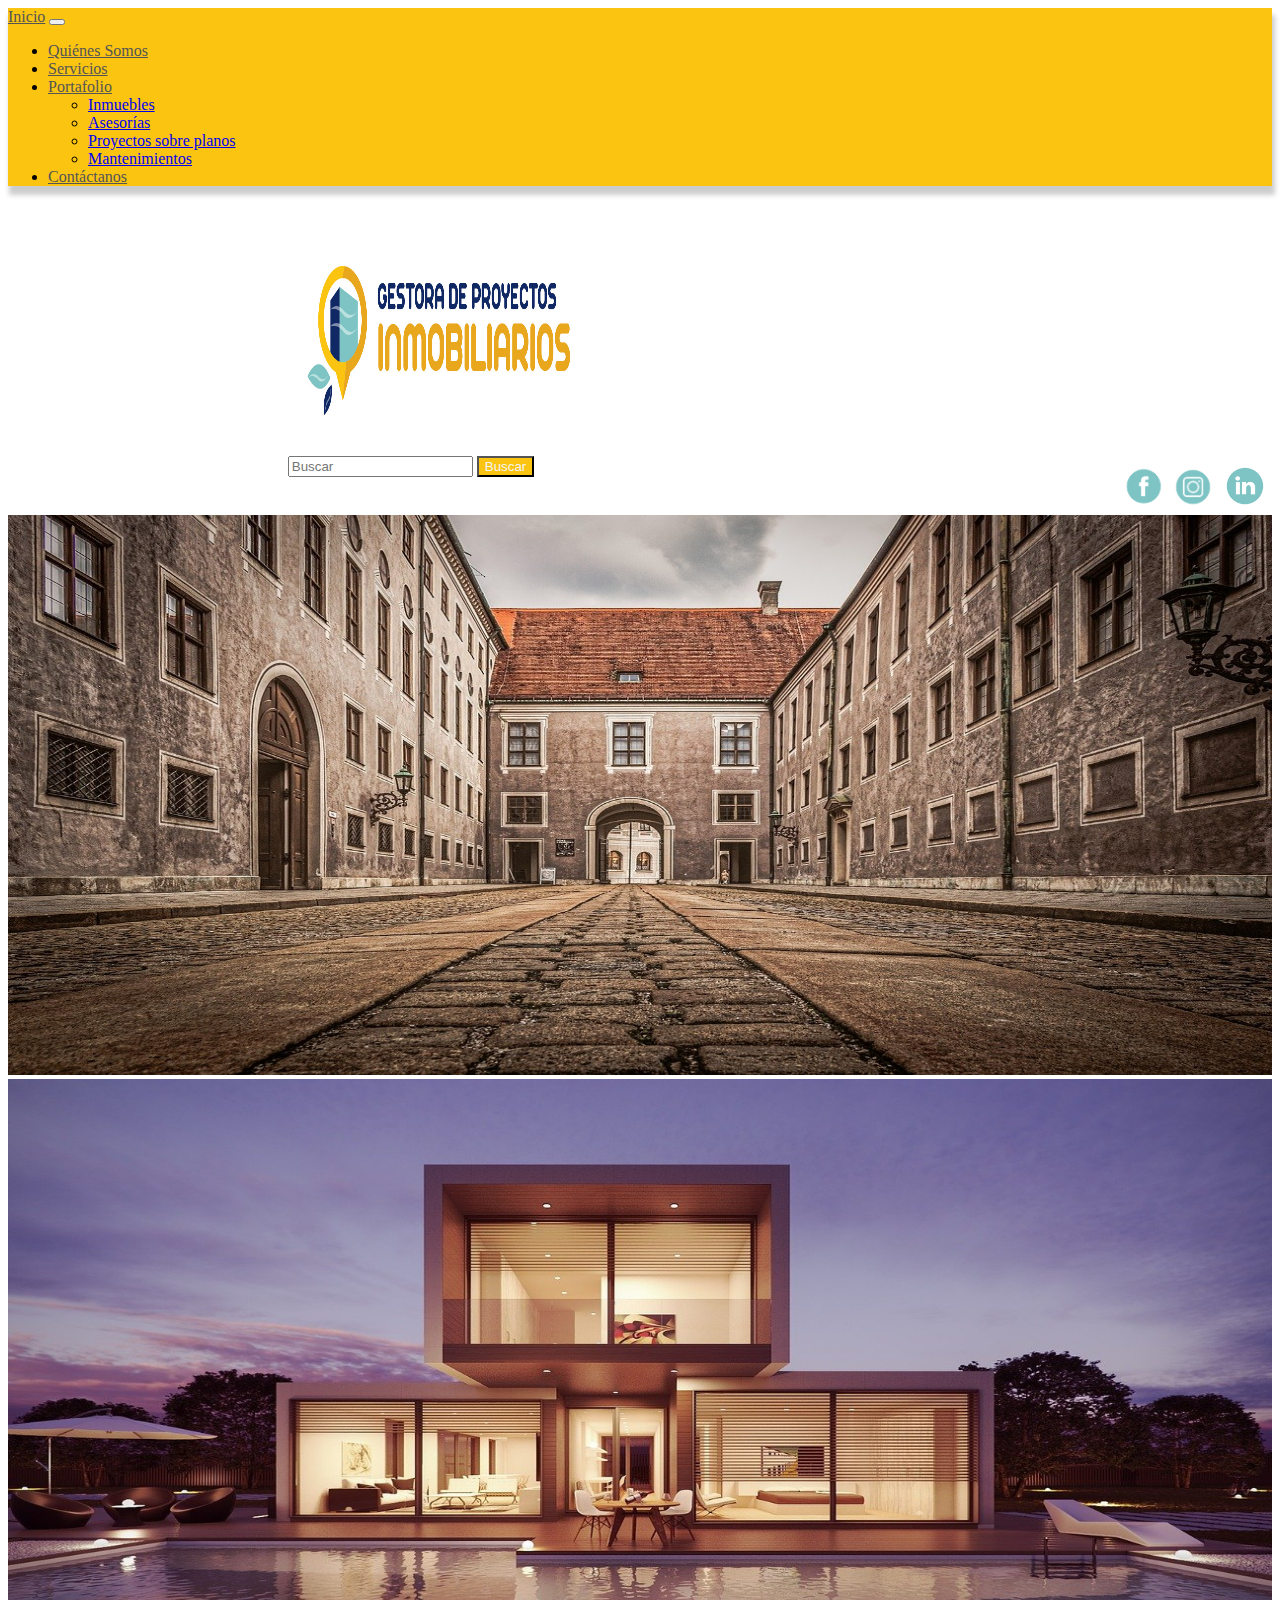
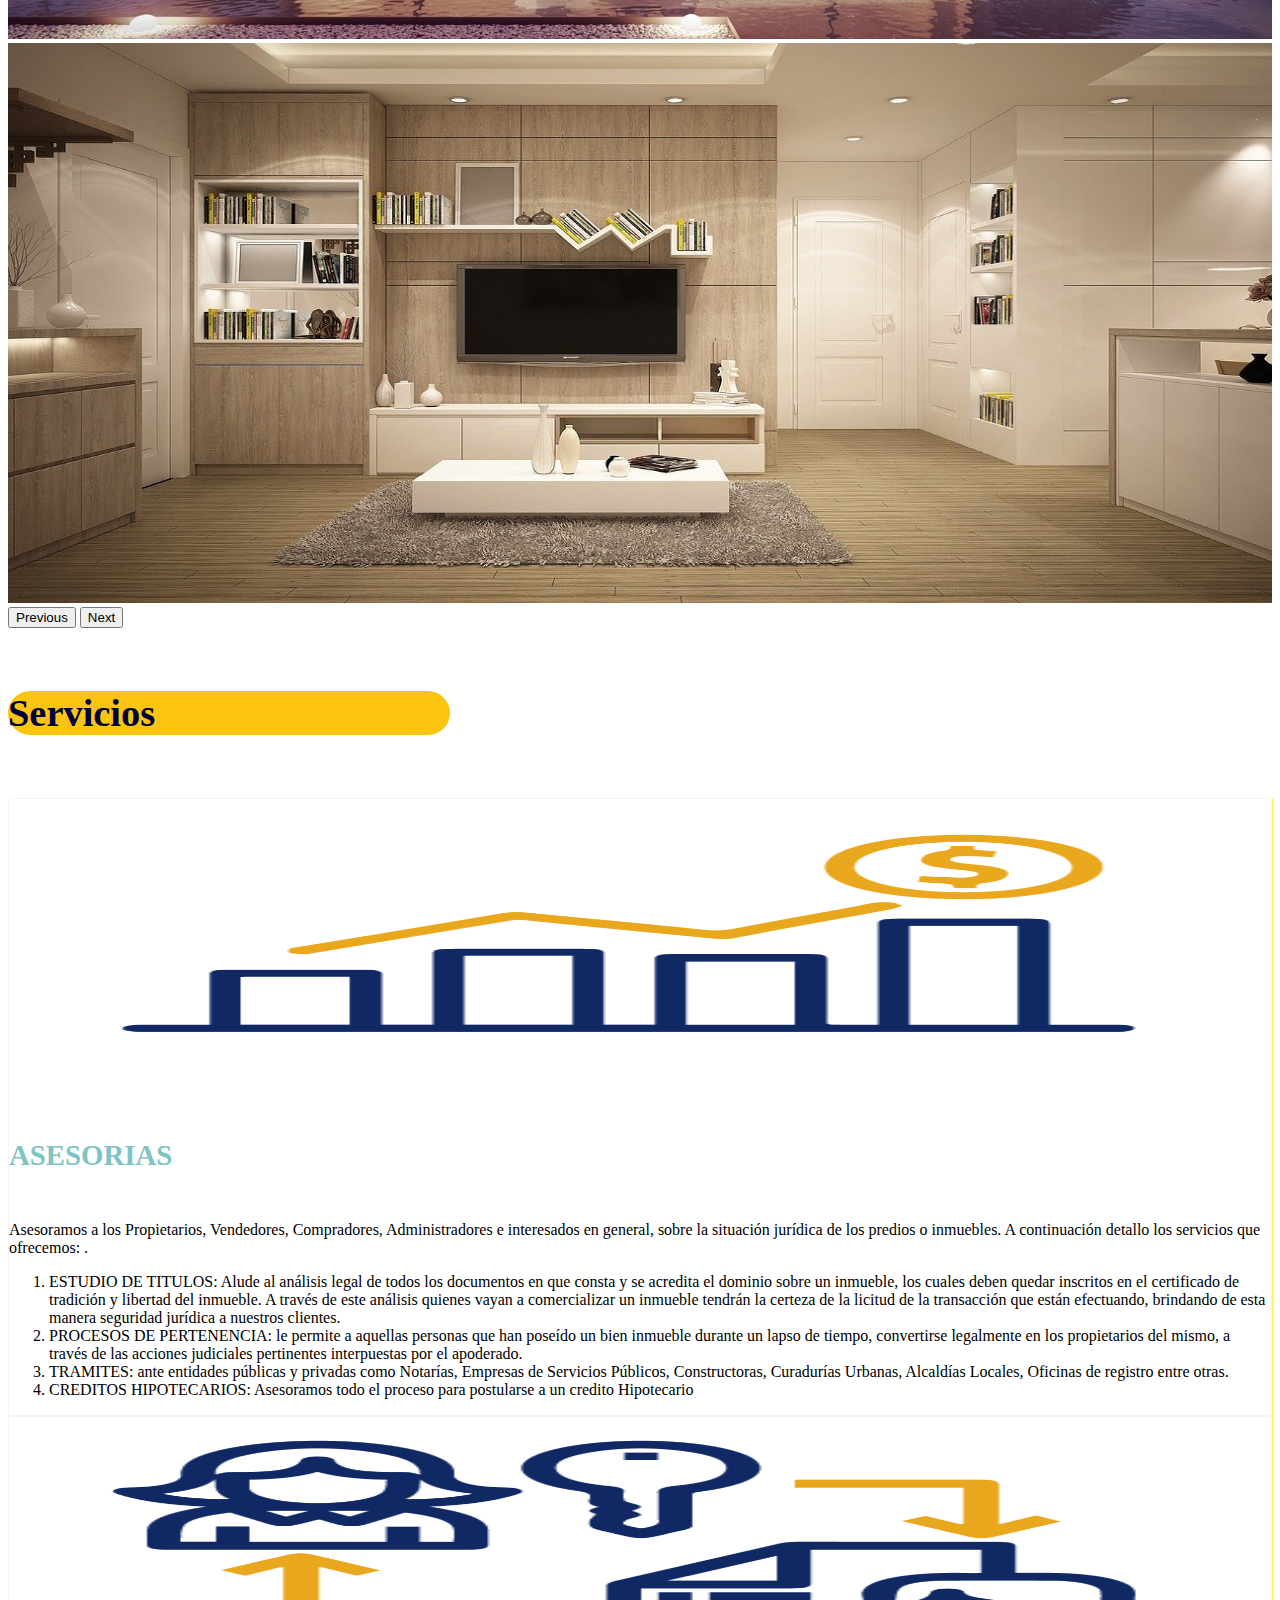
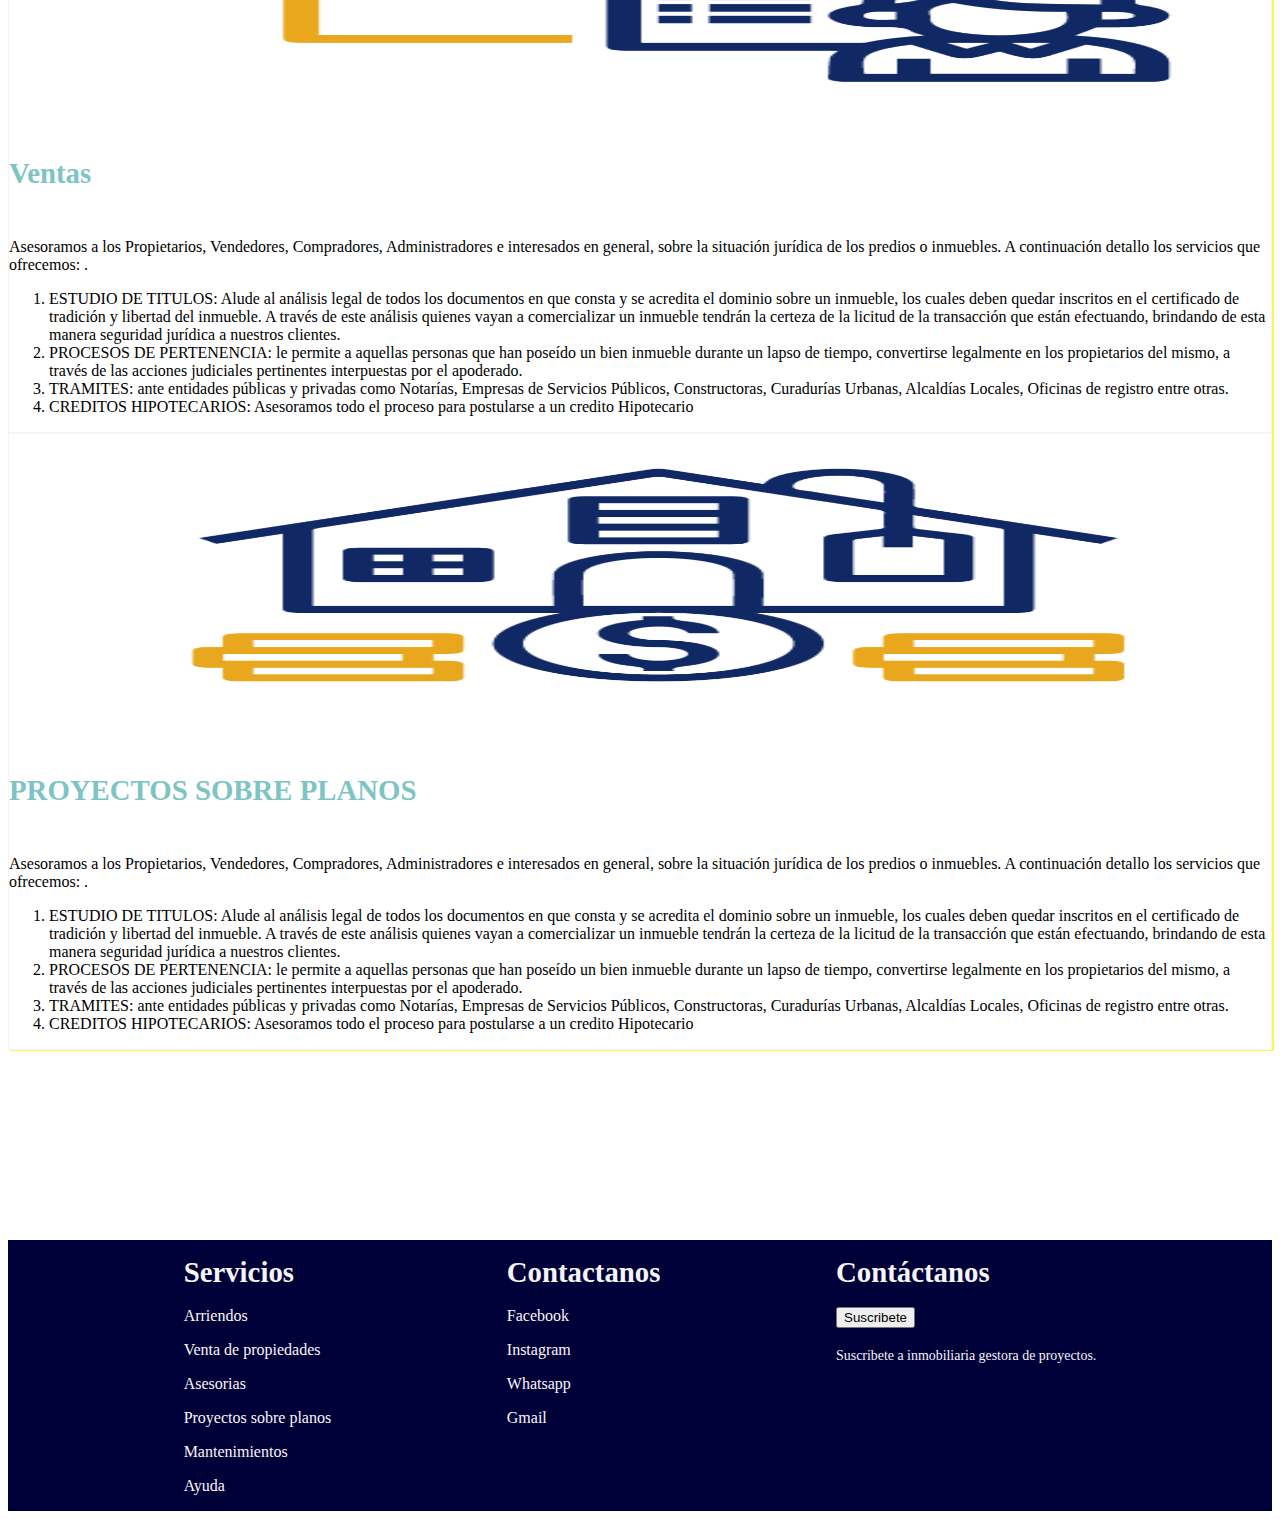
<file: indexa.html>
<!DOCTYPE html>
<html lang="en">

<head>
    <meta charset="UTF-8">
    <meta http-equiv="X-UA-Compatible" content="IE=edge">
    <meta name="viewport" content="width=device-width, initial-scale=1.0">
    <title>Document</title>
    <link rel="stylesheet" href="./stylesa.css">
    <link href="https://cdn.jsdelivr.net/npm/bootstrap@5.0.2/dist/css/bootstrap.min.css" rel="stylesheet"
        integrity="sha384-EVSTQN3/azprG1Anm3QDgpJLIm9Nao0Yz1ztcQTwFspd3yD65VohhpuuCOmLASjC" crossorigin="anonymous">
    <link href="https://fonts.googleapis.com/icon?family=Material+Icons" rel="stylesheet">
    <link href="https://fonts.googleapis.com/css2?family=Raleway:ital,wght@1,500&display=swap" rel="stylesheet">
    
</head>

<body>
    <header>
        <nav class="navbar d-flex navbar-expand-lg navbar-light">
            <div class="container-fluid">
                <a class="nav-link active" href="./index.html">Inicio</a>
                <button class="navbar-toggler bg-primary" type="button" data-bs-toggle="collapse"
                    data-bs-target="#navbarToggleExternalContent" aria-controls="navbarToggleExternalContent"
                    aria-expanded="false" aria-label="Toggle navigation">
                    <span class="navbar-toggler-icon bg-warning"></span>
                </button>
                <div class="collapse navbar-collapse" id="navbarScroll">
                    <ul class="navbar-nav">
                        <li class="nav-item">
                            <a class="nav-link" href="./Quienes-somos.html"> Quiénes Somos</a>
                        </li>
                        <li class="nav-item">
                            <a class="nav-link active" href="./indexa.html">Servicios</a>
                        </li>

                        <li class="nav-item dropdown">
                            <a class="nav-link dropdown-toggle" href="#" id="navbarScrollingDropdown" role="button"
                                data-bs-toggle="dropdown" aria-expanded="false">
                                Portafolio
                            </a>
                            <ul class="dropdown-menu color" aria-labelledby="navbarDropdownMenuLink">
                                <li> <a class="dropdown-item" href="./inmuebles.html">Inmuebles</a></li>
                                <li><a class="dropdown-item" href="#">Asesorías</a></li>
                                <li><a class="dropdown-item" href="#">Proyectos sobre planos</a></li>
                                <li><a class="dropdown-item" href="#">Mantenimientos</a></li>


                            </ul>
                        </li>

                        <li class="nav-item">
                            <a class="nav-link" href="contactanos.html">Contáctanos</a>
                        </li>

                    </ul>
                </div>
            </div>

        </nav>
    </header>

    <section class="logo-buscador">
        <div class="container-fluid logo">
            <form class="d-flex ">
                <img src="./imagenes/iconos/logo.png" alt="">
                <div class="d-flex align-self-center buscador">
                    <input class="form-control boton-buscador " form="buscar" type="search" placeholder="Buscar">
                    <button class="btn search" type="submit" id="buscar">Buscar</button>
                </div>
            </form>
        </div>

    </section>
    <section>
        <div class="container-redes ">

            <li class=" Redes">
                <a href="https://www.facebook.com/gestoraproyectosinmobiliarios">
                    <img src="./imagenes/iconos/Iconos_RRSS_FB.png" alt=""></a>

            </li>
            <li class="Redes">
                <a href="https://www.instagram.com/jorly_gestorainmobiliaria/?hl=es-la">
                    <img src="./imagenes/iconos/Iconos_RRSS_IG.png" alt=""></a>

            </li>
            <li class="Redes">
                <a href="https://www.linkedin.com/in/jorly-katiana-02372025">
                    <img src="./imagenes/iconos/Iconos_RRSS_linkedin_Linkedin.png" alt=""></a>

            </li>

        </div>
    </section>

    
    <div id="carouselExampleFade" class="carousel slide carousel-fade" data-bs-ride="carousel">
        <div class="carousel-inner">
            <div class="carousel-item active">
                <img src="./imagenes/casas/munich-3216809_1280.jpg" class="d-block w-100" alt="...">
            </div>
            <div class="carousel-item">
                <img src="./imagenes/casas/house-1477041_1280.jpg" class="d-block w-100" alt="...">
            </div>
            <div class="carousel-item">
                <img src="./imagenes/casas/furniture-998265_1280.jpg" class="d-block w-100" alt="...">
            </div>
        </div>
        <button class="carousel-control-prev" type="button" data-bs-target="#carouselExampleFade" data-bs-slide="prev">
            <span class="carousel-control-prev-icon" aria-hidden="true"></span>
            <span class="visually-hidden">Previous</span>
        </button>
        <button class="carousel-control-next" type="button" data-bs-target="#carouselExampleFade" data-bs-slide="next">
            <span class="carousel-control-next-icon" aria-hidden="true"></span>
            <span class="visually-hidden">Next</span>
        </button>
    </div>
    <section>
        <div class="titulo-apartamentos">
            <div class="container-servicios col-12	col-sm-12	col-md-12	col-lg-12	col-xl-10	col-xxl-12">
                <h2 class="Servicios-principal text-center col-3	col-sm-3	col-md-3	col-lg-12	col-xl-12	col-xxl-12">
                    Servicios </h2>
            </div>

        </div>
    </section>


    <section class="casas">

        <div class="container ">
            <div class="card  p-4" style="min-width: 100vh;">
                <div class="row g-0">
                    <div class="col-md-4">
                        <img src="./imagenes/iconos/asesorias.png" class="img-fluid rounded-start" alt="...">

                    </div>
                    <div class="col-md-8">
                        <div class="card-body">

                            <h5 class="card-title"> ASESORIAS </h5>
                            <p class="card-text">
                            <p> Asesoramos a los Propietarios, Vendedores, Compradores, Administradores e
                                interesados en
                                general, sobre la situación jurídica de los predios o inmuebles. A continuación
                                detallo
                                los servicios que ofrecemos: .
                            </p>
                            <ol>
                                <li> ESTUDIO DE TITULOS: Alude al análisis legal de todos los documentos en que
                                    consta y
                                    se acredita el dominio sobre un inmueble, los cuales deben quedar inscritos en
                                    el
                                    certificado de tradición y libertad del inmueble. A través de este análisis
                                    quienes
                                    vayan a comercializar un inmueble tendrán la certeza de la licitud de la
                                    transacción
                                    que están efectuando,
                                    brindando de esta manera seguridad jurídica a nuestros clientes.</li>
                                <li> PROCESOS DE PERTENENCIA: le permite a aquellas personas que han poseído un bien
                                    inmueble durante un lapso de tiempo, convertirse legalmente en los propietarios
                                    del
                                    mismo, a través de las acciones judiciales pertinentes interpuestas por el
                                    apoderado. </li>
                                <li> TRAMITES: ante entidades públicas y privadas como Notarías, Empresas de
                                    Servicios
                                    Públicos, Constructoras, Curadurías Urbanas, Alcaldías Locales, Oficinas de
                                    registro
                                    entre otras.</li>
                                <li> CREDITOS HIPOTECARIOS: Asesoramos todo el proceso para postularse a un credito
                                    Hipotecario</li>

                            </ol>


                        </div>
                    </div>
                </div>
            </div>
            <div class="card  p-4" style="min-width: 100vh;">
                <div class="row g-0">
                    <div class="col-md-4">
                        <img src="./imagenes/iconos/arriendos.png" class="img-fluid rounded-start" alt="...">

                    </div>
                    <div class="col-md-8">
                        <div class="card-body">

                            <h5 class="card-title"> Ventas </h5>
                            <p class="card-text">
                            <p> Asesoramos a los Propietarios, Vendedores, Compradores, Administradores e
                                interesados en
                                general, sobre la situación jurídica de los predios o inmuebles. A continuación
                                detallo
                                los servicios que ofrecemos: . </p>
                            <ol>
                                <li> ESTUDIO DE TITULOS: Alude al análisis legal de todos los documentos en que
                                    consta y
                                    se acredita el dominio sobre un inmueble, los cuales deben quedar inscritos en
                                    el
                                    certificado de tradición y libertad del inmueble. A través de este análisis
                                    quienes
                                    vayan a comercializar un inmueble tendrán la certeza de la licitud de la
                                    transacción
                                    que están efectuando,
                                    brindando de esta manera seguridad jurídica a nuestros clientes.</li>
                                <li> PROCESOS DE PERTENENCIA: le permite a aquellas personas que han poseído un bien
                                    inmueble durante un lapso de tiempo, convertirse legalmente en los propietarios
                                    del
                                    mismo, a través de las acciones judiciales pertinentes interpuestas por el
                                    apoderado. </li>
                                <li> TRAMITES: ante entidades públicas y privadas como Notarías, Empresas de
                                    Servicios
                                    Públicos, Constructoras, Curadurías Urbanas, Alcaldías Locales, Oficinas de
                                    registro
                                    entre otras.</li>
                                <li> CREDITOS HIPOTECARIOS: Asesoramos todo el proceso para postularse a un credito
                                    Hipotecario</li>

                            </ol>

                        </div>
                    </div>
                </div>
            </div>
            <div class="card  p-4" style="min-width: 100vh;">
                <div class="row g-0">
                    <div class="col-md-4">
                        <img src="./imagenes/iconos/ventas.png" class="img-fluid rounded-start" alt="...">

                    </div>
                    <div class="col-md-8">
                        <div class="card-body">

                            <h5 class="card-title"> PROYECTOS SOBRE PLANOS </h5>
                            <p class="card-text">
                            <p> Asesoramos a los Propietarios, Vendedores, Compradores, Administradores e
                                interesados en
                                general, sobre la situación jurídica de los predios o inmuebles. A continuación
                                detallo
                                los servicios que ofrecemos: . </p>
                            <ol>
                                <li> ESTUDIO DE TITULOS: Alude al análisis legal de todos los documentos en que
                                    consta y
                                    se acredita el dominio sobre un inmueble, los cuales deben quedar inscritos en
                                    el
                                    certificado de tradición y libertad del inmueble. A través de este análisis
                                    quienes
                                    vayan a comercializar un inmueble tendrán la certeza de la licitud de la
                                    transacción
                                    que están efectuando,
                                    brindando de esta manera seguridad jurídica a nuestros clientes.</li>
                                <li> PROCESOS DE PERTENENCIA: le permite a aquellas personas que han poseído un bien
                                    inmueble durante un lapso de tiempo, convertirse legalmente en los propietarios
                                    del
                                    mismo, a través de las acciones judiciales pertinentes interpuestas por el
                                    apoderado. </li>
                                <li> TRAMITES: ante entidades públicas y privadas como Notarías, Empresas de
                                    Servicios
                                    Públicos, Constructoras, Curadurías Urbanas, Alcaldías Locales, Oficinas de
                                    registro
                                    entre otras.</li>
                                <li> CREDITOS HIPOTECARIOS: Asesoramos todo el proceso para postularse a un credito
                                    Hipotecario</li>
                        </div>
                    </div>


                </div>
            </div>
        </div>





    </section>

    <footer>
        <section class="footer-container">
            <div class="izquierda">
                <h2 class="color-titulo"> Servicios</h2>
                <p class="parrafo-footer"> Arriendos</p>
                <p class="parrafo-footer"> Venta de propiedades </p>
                <p class="parrafo-footer"> Asesorias </p>
                <p class="parrafo-footer"> Proyectos sobre planos</p>
                <p class="parrafo-footer"> Mantenimientos</p>
                <p class="parrafo-footer"> Ayuda</p>





            </div>
            <div class="centro">
                <h2 class="color-titulo"> Contactanos</h2>
                <p class="parrafo-footer"> Facebook</p>
                <p class="parrafo-footer"> Instagram</p>
                <p class="parrafo-footer"> Whatsapp</p>
                <p class="parrafo-footer"> Gmail</p>



            </div>
            <div class="derecha">
                <h2 class="color-titulo"> Contáctanos </h2>
                <div class="buscador-footer">
                    <a href="contactanos.html"> <button class="btn btn-warning" type="submit">
                            Suscribete</button></a>

                </div>


                <p class="parrafo-izquierda"> Suscribete a inmobiliaria gestora de proyectos.</p>

            </div>







        </section>
    </footer>








    <script src="https://cdn.jsdelivr.net/npm/@popperjs/core@2.9.2/dist/umd/popper.min.js"
        integrity="sha384-IQsoLXl5PILFhosVNubq5LC7Qb9DXgDA9i+tQ8Zj3iwWAwPtgFTxbJ8NT4GN1R8p"
        crossorigin="anonymous"></script>
    <script src="https://cdn.jsdelivr.net/npm/bootstrap@5.0.2/dist/js/bootstrap.min.js"
        integrity="sha384-cVKIPhGWiC2Al4u+LWgxfKTRIcfu0JTxR+EQDz/bgldoEyl4H0zUF0QKbrJ0EcQF"
        crossorigin="anonymous"></script>
</body>

</html>
</file>
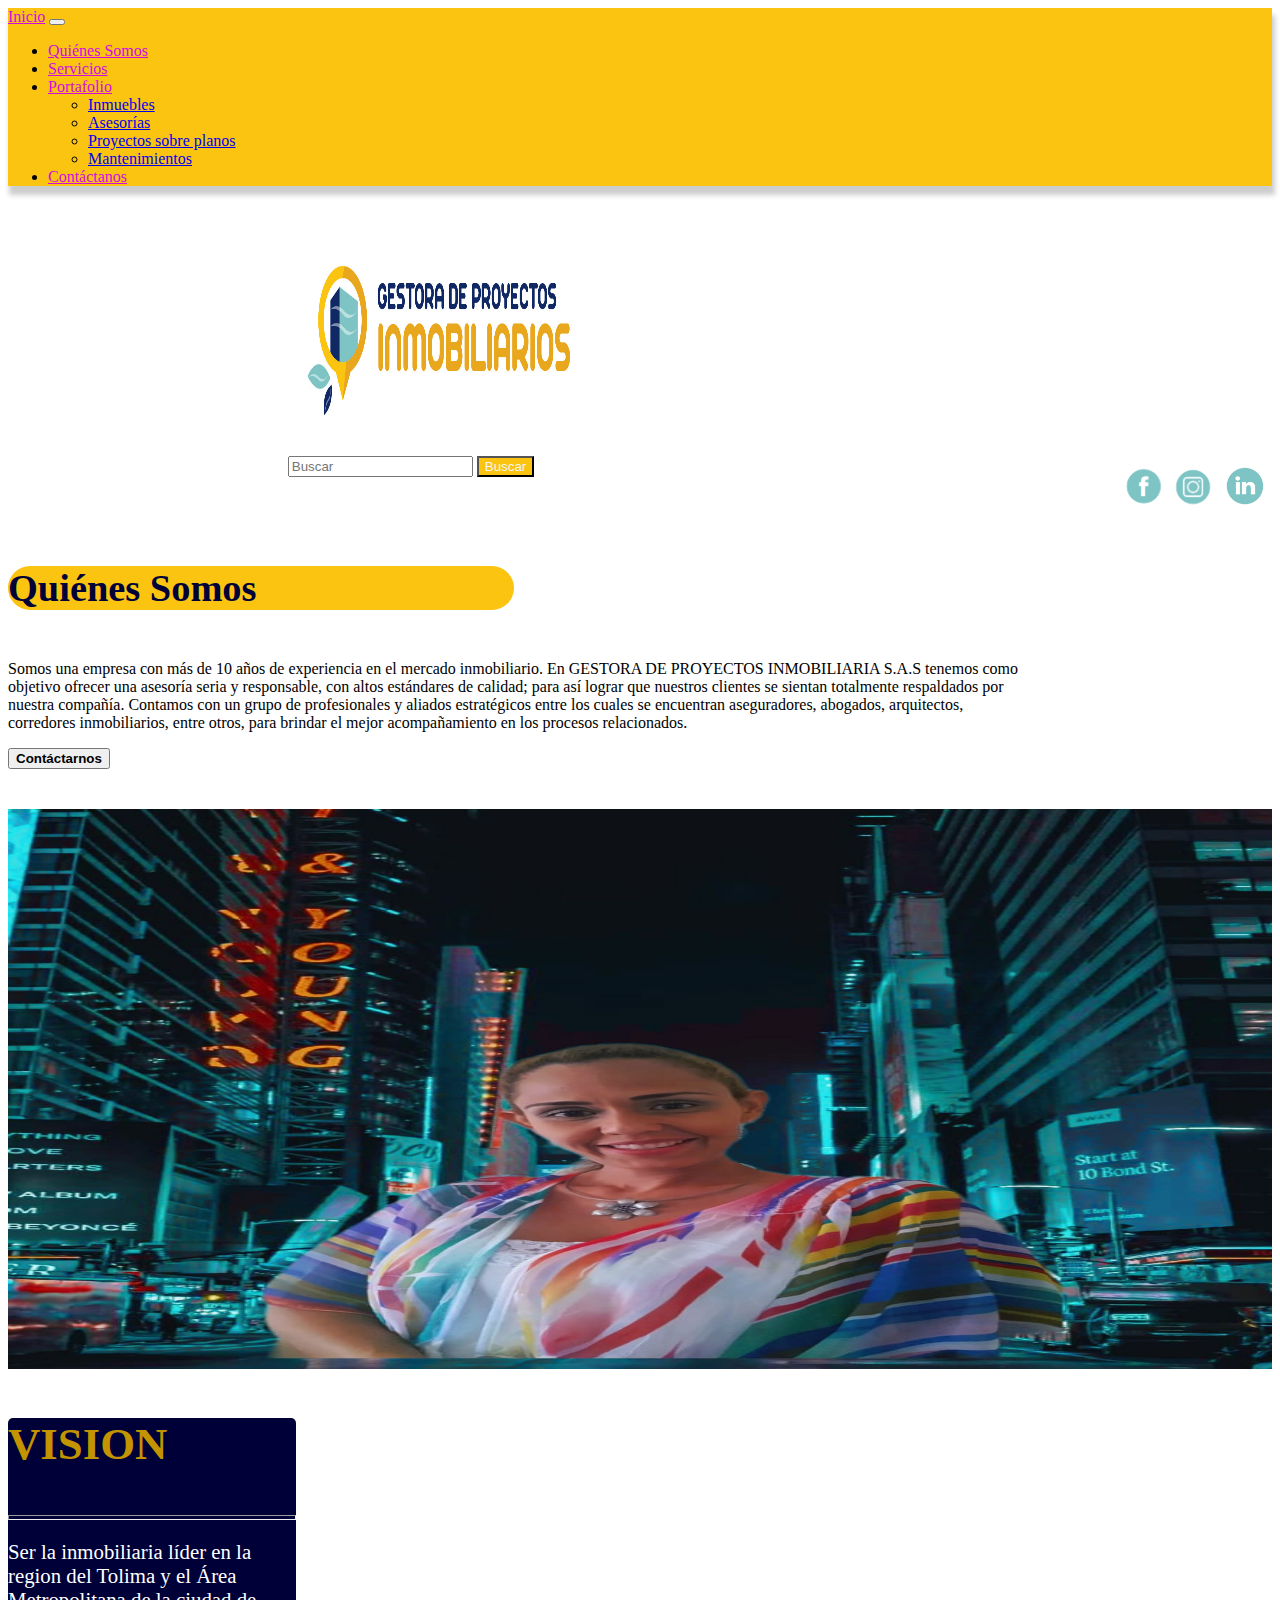
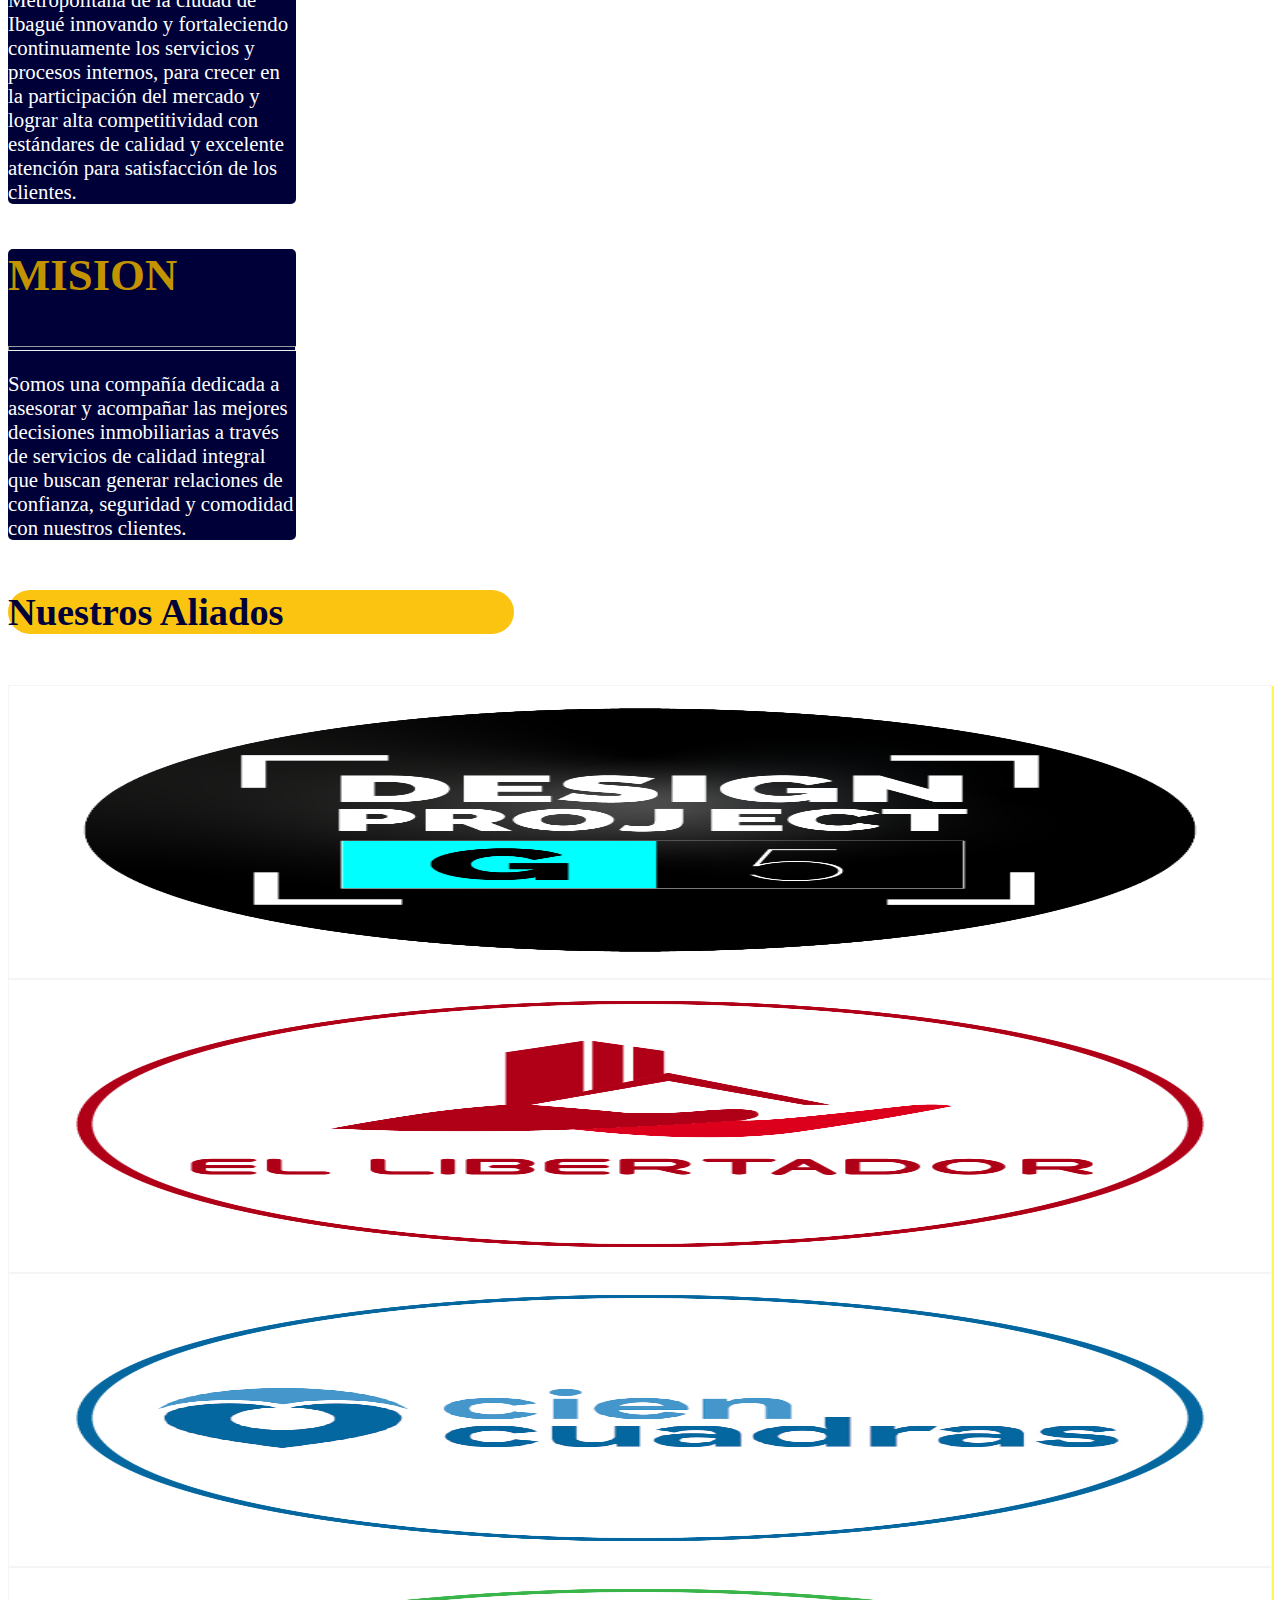
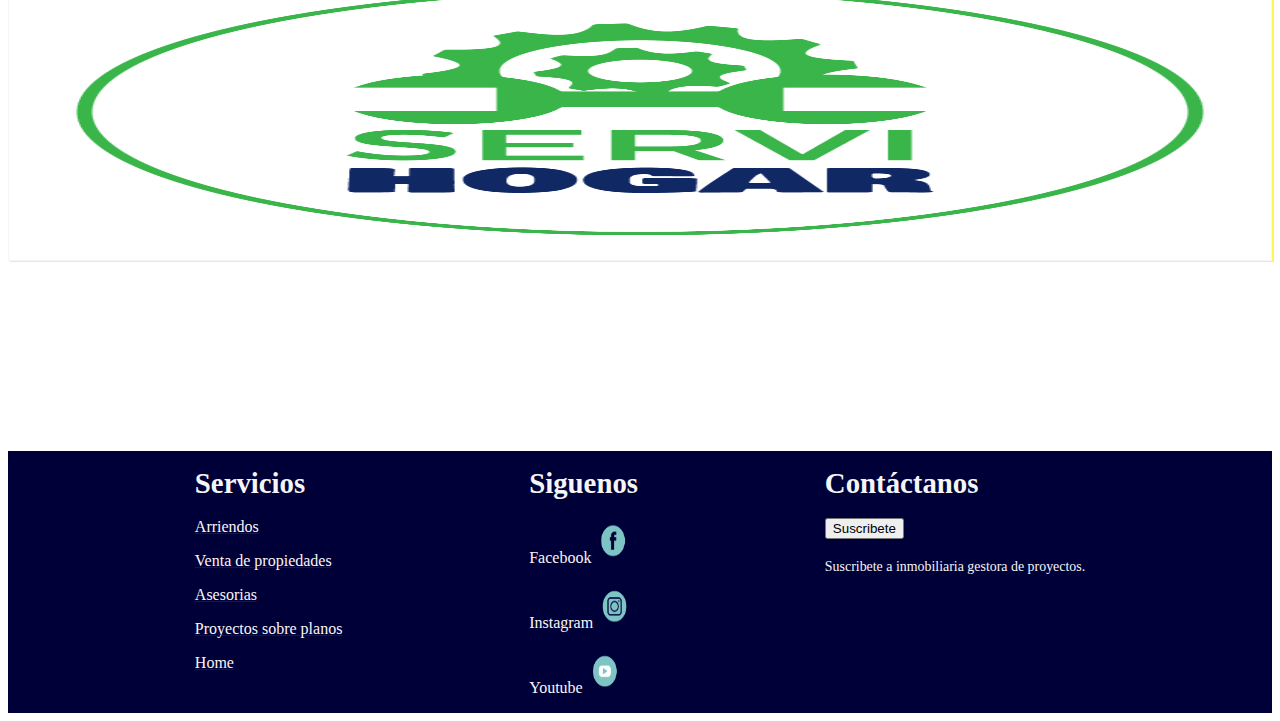
<file: Quienes-somos.html>
<!DOCTYPE html>
<html lang="en">

<head>
    <meta charset="UTF-8">
    <meta http-equiv="X-UA-Compatible" content="IE=edge">
    <meta name="viewport" content="width=device-width, initial-scale=1.0">
    <title>Document</title>
    <link rel="stylesheet" href="./quienes-somos.css">
    <link href="https://cdn.jsdelivr.net/npm/bootstrap@5.0.2/dist/css/bootstrap.min.css" rel="stylesheet"
        integrity="sha384-EVSTQN3/azprG1Anm3QDgpJLIm9Nao0Yz1ztcQTwFspd3yD65VohhpuuCOmLASjC" crossorigin="anonymous">
    <link href="https://fonts.googleapis.com/icon?family=Material+Icons" rel="stylesheet">
    <link href="https://fonts.googleapis.com/css2?family=Raleway:ital,wght@1,500&display=swap" rel="stylesheet">


</head>

<body>
    <header>
        <nav class="navbar d-flex navbar-expand-lg navbar-light">
            <div class="container-fluid">
                <a class="nav-link" href="./index.html">Inicio</a>
                <button class="navbar-toggler bg-primary" type="button" data-bs-toggle="collapse"
                    data-bs-target="#navbarToggleExternalContent" aria-controls="navbarToggleExternalContent"
                    aria-expanded="false" aria-label="Toggle navigation">
                    <span class="navbar-toggler-icon bg-warning"></span>
                </button>
                <div class="collapse navbar-collapse" id="navbarScroll">
                    <ul class="navbar-nav">
                        <li class="nav-item">
                            <a class="nav-link active" href="./Quienes-somos.html">Quiénes Somos</a>
                        </li>
                        <li class="nav-item">
                            <a class="nav-link" href="./indexa.html">Servicios</a>
                        </li>

                        <li class="nav-item dropdown">
                            <a class="nav-link dropdown-toggle" href="#" id="navbarScrollingDropdown" role="button"
                                data-bs-toggle="dropdown" aria-expanded="false">
                                Portafolio
                            </a>
                            <ul class="dropdown-menu color" aria-labelledby="navbarDropdownMenuLink">
                                <li> <a class="dropdown-item" href="./inmuebles.html">Inmuebles</a></li>
                                <li><a class="dropdown-item" href="#">Asesorías</a></li>
                                <li><a class="dropdown-item" href="#">Proyectos sobre planos</a></li>
                                <li><a class="dropdown-item" href="#">Mantenimientos</a></li>


                            </ul>
                        </li>

                        <li class="nav-item">
                            <a class="nav-link" href="contactanos.html">Contáctanos</a>
                        </li>

                    </ul>
                </div>
            </div>

        </nav>
    </header>

    <section class="logo-buscador">
        <div class="container-fluid logo">
            <form class="d-flex ">
                <img src="./imagenes/iconos/logo.png" alt="">
                <div class="d-flex align-self-center buscador">
                    <input class="form-control boton-buscador " form="buscar" type="search" placeholder="Buscar">
                    <button class="btn search" type="submit" id="buscar">Buscar</button>
                </div>
            </form>
        </div>

    </section>
    <section>
        <div class="container-redes ">

            <li class=" Redes">
                <a href="https://www.facebook.com/gestoraproyectosinmobiliarios">
                    <img src="./imagenes/iconos/Iconos_RRSS_FB.png" alt=""></a>

            </li>
            <li class="Redes">
                <a href="https://www.instagram.com/jorly_gestorainmobiliaria/?hl=es-la">
                    <img src="./imagenes/iconos/Iconos_RRSS_IG.png" alt=""></a>

            </li>
            <li class="Redes">
                <a href="https://www.linkedin.com/in/jorly-katiana-02372025"><img
                        src="./imagenes/iconos/Iconos_RRSS_linkedin_Linkedin.png" alt=""></a>

            </li>

        </div>
    </section>



    <main>

        <div class="d-flex ms-5 " style="width: 100%;">
            <div class="container-servicios m-5">
                <div class="row">

                    <h2 class="Servicios-principal">
                        Quiénes Somos </h2>

                    <p class="quienes-somos "> Somos una empresa con más de 10 años de experiencia en el mercado
                        inmobiliario. En GESTORA DE PROYECTOS INMOBILIARIA S.A.S tenemos como objetivo ofrecer una
                        asesoría seria y responsable, con altos estándares de calidad; para así lograr que nuestros
                        clientes se sientan totalmente respaldados por nuestra compañía. Contamos con un grupo de
                        profesionales y aliados estratégicos entre los cuales se encuentran aseguradores, abogados,
                        arquitectos, corredores inmobiliarios, entre otros, para brindar el mejor acompañamiento en
                        los procesos relacionados.
                    </p>

                    <div class="d-flex justify-content-end">
                        <a href="./contactanos.html"> <button class="btn btn-warning">
                                <strong> Contáctarnos </strong> </button></a>
                    </div>


                </div>
            </div>


            <div class="carousel-inner ms-5">
                <div class="carousel-item active">
                    <img src="./imagenes/jorly.jpeg" alt="...">
                </div>
            </div>


        </div>
    </main>

    <div class="container d-flex justify-content-evenly  flex-wrap mt-5">

        <div class="VISION card-body col-6 col-xxl-6" style="width: 18rem; ">
            <p class="Quienes-Somos text-center mt-3 shadow"> VISION </p>

            <hr class="raya" size="5">

            <p class="parrafo-vision-mision card-text">Ser la inmobiliaria líder en la region del Tolima y el Área
                Metropolitana de la ciudad de Ibagué innovando y fortaleciendo continuamente los servicios y procesos
                internos, para crecer en la participación del mercado y lograr alta competitividad con estándares de
                calidad y excelente atención para satisfacción de los clientes.</p>

        </div>
        <div class="MISION card-body col-6 col-xxl-6 ms-5" style="width: 18rem; ">
            <p class="Quienes-Somos text-center mt-3 shadow"> MISION </p>

            <hr id="raya" size="5">

            <p class="parrafo-vision-mision card-text">Somos una compañía dedicada a asesorar y acompañar las mejores
                decisiones inmobiliarias a través de servicios de calidad integral que buscan generar relaciones de
                confianza, seguridad y comodidad con nuestros clientes.</p>

        </div>
    </div>






    <div class="container-servicios col-12	col-sm-12	col-md-12	col-lg-12	col-xl-10	col-xxl-12">
        <h2 class="Servicios-principal text-center col-3	col-sm-3	col-md-3	col-lg-12	col-xl-12	col-xxl-12">
            Nuestros Aliados </h2>
    </div>

    <div class="container  d-flex  ">
        <div class="card card-aliados me-3">
            <img src="./imagenes/logos_aliados/Logo_Design_redondo-07.png" class="card-img" alt="...">

        </div>
        <div class="card me-3">
            <img src="./imagenes/logos_aliados/Logo_Libertador-08.png" class="card-img" alt="...">

        </div>
        <div class="card me-3">
            <img src="./imagenes/logos_aliados/Logo_cien-cuadras-08-09.png" class="card-img" alt="...">

        </div>


        <div class="card me-3">
            <img src="./imagenes/logos_aliados/Logo_MANTENIMIENTOS-10.png" class="card-img" alt="...">

        </div>



    </div>



    <footer>
        <section class="footer-container">
            <div class="izquierda">
                <h2 class="color-titulo"> Servicios</h2>

                <a href="inmuebles.html">
                    <p class="parrafo-footer"> Arriendos</p>
                </a>
                <a href="inmuebles.html">
                    <p class="parrafo-footer"> Venta de propiedades </p>
                </a>
                <a href="#">
                    <p class="parrafo-footer"> Asesorias </p>
                </a>
                <a href="#">
                    <p class="parrafo-footer"> Proyectos sobre planos</p>
                </a>
                <a href="index.html">
                    <p class="parrafo-footer"> Home </p>
                </a>

            </div>
            <div class="centro">
                <h2 class="color-titulo"> Siguenos</h2>
                <p class="parrafo-footer"> Facebook <a href="https://www.facebook.com/gestoraproyectosinmobiliarios">
                        <img src="./imagenes/iconos/Iconos_RRSS_FB.png" alt=""></a></p>
                <p class="parrafo-footer"> Instagram <a href="#"> <img src="./imagenes/iconos/Iconos_RRSS_IG.png"
                            alt=""></a></p>
                <p class="parrafo-footer"> Youtube <a href="#"> <img src="./imagenes/iconos/Iconos_RRSS_youtube.png"
                            alt=""></a>
                </p>




            </div>
            <div class="derecha">
                <h2 class="color-titulo"> Contáctanos </h2>

                <div class="buscador-footer">
                    <a href="contactanos.html"> <button class="btn btn-warning" type="submit">
                            Suscribete</button></a>

                </div>


                <p class="parrafo-izquierda"> Suscribete a inmobiliaria gestora de proyectos.</p>

            </div>

        </section>
    </footer>








    <script src="https://cdn.jsdelivr.net/npm/@popperjs/core@2.9.2/dist/umd/popper.min.js"
        integrity="sha384-IQsoLXl5PILFhosVNubq5LC7Qb9DXgDA9i+tQ8Zj3iwWAwPtgFTxbJ8NT4GN1R8p"
        crossorigin="anonymous"></script>
    <script src="https://cdn.jsdelivr.net/npm/bootstrap@5.0.2/dist/js/bootstrap.min.js"
        integrity="sha384-cVKIPhGWiC2Al4u+LWgxfKTRIcfu0JTxR+EQDz/bgldoEyl4H0zUF0QKbrJ0EcQF"
        crossorigin="anonymous"></script>
</body>

</html>
</file>
<file: stylesa.css>
:root {
    --azul: #102864;
    --azulDark: #000039;
    --azulLight: #455092;
    --amarillo: #fbc411;
    --amarilloDark: #c39400;
    --amarilloLight: #fff654;
    --septimo: #7ec4c4;
    --octavoDark: #4d9394;
    --novenoLight: #b0f7f7;
    --gris: #808080;
    --grisDark: #545454;
    --grisLight: #afafaf;
  }
  
  .logo-buscador {
    display: flex;
    justify-content: space-evenly;
  }
  
  .logo img {
    height: 250px;
    width: 45%;
    max-width: 1350px;
  }
  .buscador {
    height: 40px;
    width: 45%;
   
  }
  .buscador .search{
      background-color: var(--amarillo);
      color: whitesmoke;
  }
  
  .buscador .boton-buscador:hover{
      box-shadow: 0px 0px 0px 0.45px var(--grisDark);
  }
  .container-redes img {
    height: 50px;
    width: 40;
   
  }
  
  .navbar {
    background-color: var(--amarillo);
    box-shadow: 2px 8px 5px 1px rgba(0, 0, 0, 0.2);
    width: 100%;
    min-width: 328px;
    max-width: 1850px;
  }
  
  a.nav-link {
    color: var(--grisDark);
  }
  a.nav-link:hover {
    color: var(--azulDark);
    cursor: pointer;
  }
  
  .container-redes {
    display: flex;
    justify-content: flex-end;
    list-style: none;
    text-decoration: none;
    margin-left: 15px;
    margin-top: -35px;
  }
  .card-formulario{
    line-height: 2.6rem;
    height: 450px;
    width: 0 auto;
    box-shadow: 2px 1px 0px var(--amarilloLight);
    border: solid 1px wheat;
  }
  
  
  .carousel-item img {
    width: 100%;
    height: 35rem;
  }
  .container-card .card {
    box-shadow: 0px 1px 3px 3px var(--gris);
  }
  .container .card {
    border: whitesmoke solid 1px;
    box-shadow: 2px 1px 0px var(--amarilloLight);
  }
  
  .card:hover {
    transform: translateY(10px);
    box-shadow: 0px 1px 3px 3px var(--amarilloDark);
  }
  .card-body hr{
    color: var(--amarilloDark);
    
  }
  
  .card img {
    width: 100%;
    height: 18rem;
  }
  .boton-card button{
    background-color: var(--azulDark);
  }
  .boton-card button:hover{
      background-color: var(--amarillo);
    cursor: pointer;
  }
  
  .titulo-servicios h2 {
    font-family: 'Raleway', sans-serif;
    font-size: 4.3rem;
    color: var(--septimo);
    margin-top: 5%;
    margin-bottom: 5%;
  }
  .container-servicios h2 {
    font-size: 2.4rem;
    color: var(--azulDark);
    background-color: var(--amarillo);
    width: 35%;
    border-radius: 40px;
    margin-top: 5%;
    margin-bottom: 5%;
  }
  
  .card-body h5 {
    font-size: 1.8rem;
    color: var(--septimo);
  }
  
  .footer-container {
    margin-top: 15%;
    display: flex;
    justify-content: space-evenly;
    background-color: var(--azulDark);
  }
  
  .color-titulo {
    margin-top: 20px;
    line-height: 1.5rem;
    color: whitesmoke;
    font-size: 1.8rem;
    font-weight: bold;
  }
  .centro img {
    height: 45px;
    width: 35px;
  }
  
  .parrafo-footer {
    color: rgb(252, 245, 245);
  }
  .parrafo-footer:hover {
    color: var(--amarillo);
    cursor: pointer;
  }
  
  .buscador-footer img {
    width: 200px;
  }
  .buscador-footer img:hover{
      transform: translateX(8px);
      box-shadow: 5px 1px 0px var(--amarillo);
      cursor: pointer;
  }
  
  .boton-text {
    margin-top: 40px;
    height: 40px;
    width: 65%;
    border-radius: 3px;
    border: #373f50;
  }
  
  .parrafo-izquierda {
    line-height: 1.8rem;
    font-size: 0.87rem;
    color: whitesmoke;
  }
</file>
<file: quienes-somos.css>
:root {
  --azul: #102864;
  --azulDark: #000039;
  --azulLight: #455092;
  --amarillo: #fbc411;
  --amarilloDark: #c39400;
  --amarilloLight: #fff654;
  --septimo: #7ec4c4;
  --octavoDark: #4d9394;
  --novenoLight: #b0f7f7;
  --gris: #808080;
  --grisDark: #545454;
  --grisLight: #afafaf;
}

.logo-buscador {
  display: flex;
  justify-content: space-evenly;
}

.logo img {
  height: 250px;
  width: 45%;
  max-width: 1350px;
}
.buscador {
  height: 40px;
  width: 45%;
}
.buscador .search {
  background-color: var(--amarillo);
  color: whitesmoke;
}

.buscador .boton-buscador:hover {
  box-shadow: 0px 0px 0px 0.45px var(--grisDark);
}
.container-redes img {
  height: 50px;
  width: 40;
}

.navbar {
  background-color: var(--amarillo);
  box-shadow: 2px 8px 5px 1px rgba(0, 0, 0, 0.2);
  width: 100%;
  min-width: 328px;
  max-width: 1850px;
}

.nav-link{
  color: #d00be2;
}


.container-redes {
  display: flex;
  justify-content: flex-end;
  list-style: none;
  text-decoration: none;
  margin-left: 15px;
  margin-top: -35px;
}
.card-formulario {
  line-height: 2.6rem;
  height: 450px;
  width: 0 auto;
  box-shadow: 2px 1px 0px var(--amarilloLight);
  border: solid 1px wheat;
}

.carousel-item img {
  width: 100%;
  height: 35rem;
}
.container-card .card {
  box-shadow: 0px 1px 3px 3px var(--gris);
}
.container .card {
  border: whitesmoke solid 1px;
  box-shadow: 2px 1px 0px var(--amarilloLight);
}

.card:hover {
  transform: translateY(10px);
  box-shadow: 0px 1px 3px 3px var(--amarilloDark);
}
.card-body hr {
  color: var(--amarilloDark);
}

.Servicios-principal {
  
  min-width: 506px;
  max-width: 1226px;
  border-radius: 10px;
}

.Quienes-Somos {
  font-size: 2.8rem;
  font-weight: bold;
  color: var(--amarilloDark);
}

.VISION { 
background-color: #000039;
  border-radius: 5px;
}
.MISION {
  background-color: var(--azulDark);
  border-radius: 5px;
}


.parrafo-vision-mision {
  color: white;
  font-size: 1.3rem;
}

.card img {
  width: 100%;
  height: 18rem;
}
.boton-card button {
  background-color: var(--azulDark);
}
.boton-card button:hover {
  background-color: var(--amarillo);
  cursor: pointer;
}

.titulo-servicios h2 {
  font-family: "Raleway", sans-serif;
  font-size: 4.3rem;
  color: var(--septimo);
  margin-top: 5%;
  margin-bottom: 5%;
}
.container-servicios h2 {
  font-size: 2.4rem;
  color: var(--azulDark);
  background-color: var(--amarillo);
  width: 35%;
  border-radius: 40px;
  margin-top: 5%;
  margin-bottom: 5%;
}

.card-body h5 {
  font-size: 1.8rem;
  color: var(--septimo);
}

.footer-container {
  margin-top: 15%;
  display: flex;
  justify-content: space-evenly;
  background-color: var(--azulDark);
}

.color-titulo {
  margin-top: 20px;
  line-height: 1.5rem;
  color: whitesmoke;
  font-size: 1.8rem;
  font-weight: bold;
}
.centro img {
  height: 45px;
  width: 35px;
}

.parrafo-footer {
  color: rgb(252, 245, 245);
}
.parrafo-footer:hover {
  color: var(--amarillo);
  cursor: pointer;
}

.buscador-footer img {
  width: 200px;
}
.buscador-footer img:hover {
  transform: translateX(8px);
  box-shadow: 5px 1px 0px var(--amarillo);
  cursor: pointer;
}

.boton-text {
  margin-top: 40px;
  height: 40px;
  width: 65%;
  border-radius: 3px;
  border: #373f50;
}

.parrafo-izquierda {
  line-height: 1.8rem;
  font-size: 0.87rem;
  color: whitesmoke;
}

.container-servicios {
  width: 80%;
  margin-bottom: 40px;
}
</file>
